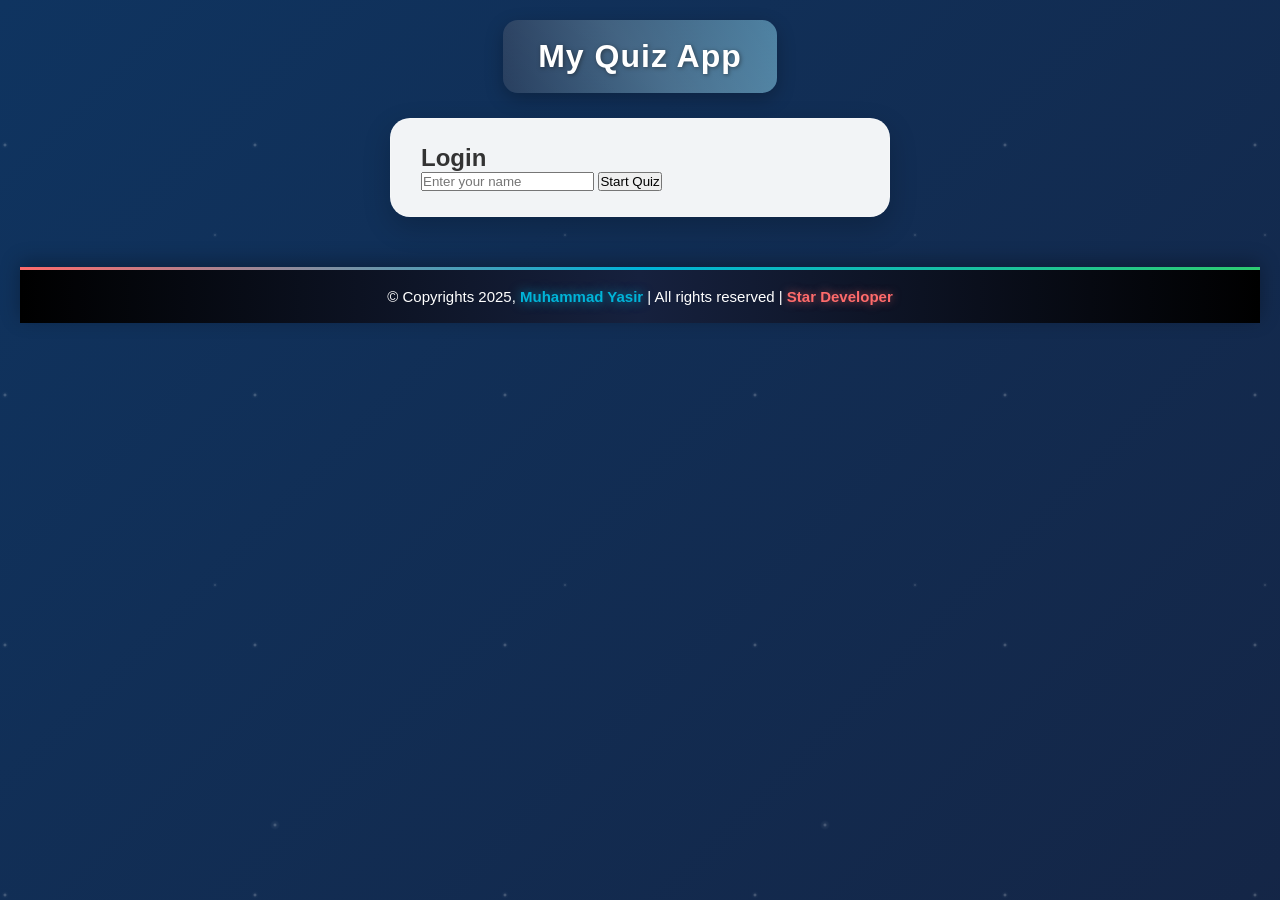
<file: index.html>
<!DOCTYPE html>
<html lang="en">
<head>
  <meta charset="UTF-8">
  <meta name="viewport" content="width=device-width, initial-scale=1.0">
  <title>Login - MyQuizApp</title>
  <link rel="stylesheet" href="css/style.css">
</head>
<body>
  <header class="brand-header">My Quiz App</header>

  <main class="quiz-container">
    <h2>Login</h2>
    <form onsubmit="return loginUser()">
      <input type="text" id="username" placeholder="Enter your name" required>
      <button type="submit">Start Quiz</button>
    </form>
  </main>

  <footer class="page-footer">
  <div class="footer-content">
    <span>© Copyrights 2025, </span>
    <b>Muhammad Yasir</b>
    <span> | All rights reserved | </span>
    <span class="brand">Star Developer</span>
  </div>
</footer>

  <script src="js/auth.js"></script>
</body>
</html>
</file>
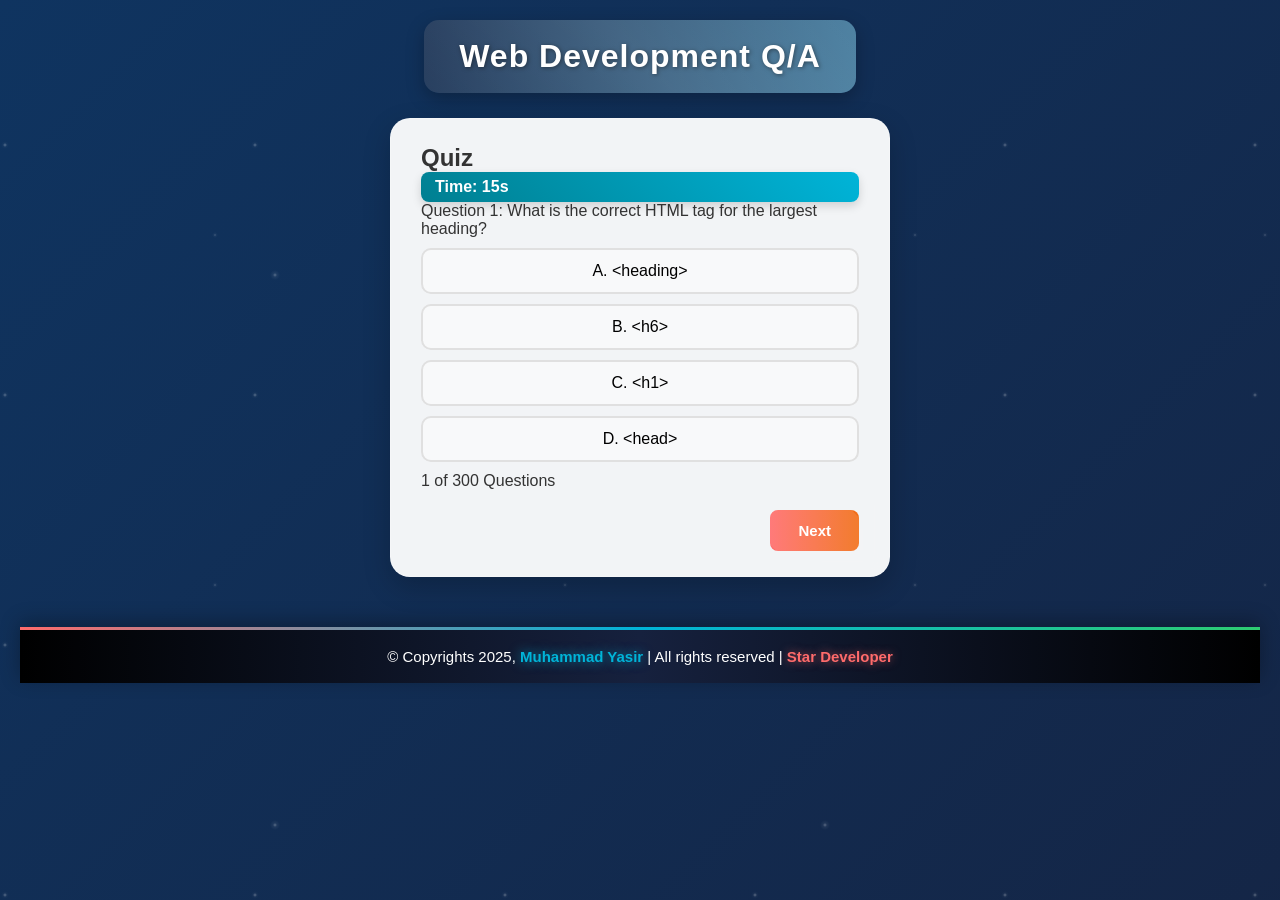
<file: quiz.html>
<!DOCTYPE html>
<html lang="en">
<head>
  <meta charset="UTF-8">
  <meta name="viewport" content="width=device-width, initial-scale=1.0">
  <title>Quiz - MyQuizApp</title>
  <link rel="stylesheet" href="css/style.css">
</head>
<body>

  <header class="brand-header">
     Web Development Q/A
  </header>

  <main class="quiz-container">
    <section class="quiz-header">
      <div class="quiz-title">
        <h2>Quiz</h2>
      </div>
      <div class="timer">
        Time: <span id="timer">15</span>s
      </div>
    </section>

    <section class="question-container">
      <p id="question-text">Loading question...</p>
      <div id="options"></div>
      <p id="answer-message"></p>
    </section>

    <section class="quiz-footer">
      <div class="progress">
        <span id="current-question">1</span> of 
        <span id="total-questions">300</span> Questions
      </div>
      <button id="next-btn" disabled>Next</button>
    </section>
  </main>

  <footer class="page-footer">
  <div class="footer-content">
    <span>© Copyrights 2025, </span>
    <b>Muhammad Yasir</b>
    <span> | All rights reserved | </span>
    <span class="brand">Star Developer</span>
  </div>
</footer>

  <!-- Load Questions First -->
  <script src="questions/mcqs.js"></script>
  <!-- Quiz Logic -->
  <script src="js/quiz.js"></script>
</body>
</html>
</file>
<file: css/style.css>
* {
  margin: 0;
  padding: 0;
  box-sizing: border-box;
}

/*  Modern Animated Background */
body {
  font-family: 'Segoe UI', Tahoma, Geneva, Verdana, sans-serif;
  min-height: 100vh;
  display: flex;
  flex-direction: column;
  align-items: center;
  padding: 20px;
  color: #333;
  position: relative;
  overflow-x: hidden;
}

/* Animated Gradient Background */
body::before {
  content: '';
  position: fixed;
  top: 0;
  left: 0;
  width: 100%;
  height: 100%;
  background: linear-gradient(-45deg, #000000, #1a1a2e, #16213e, #0f3460);
  background-size: 400% 400%;
  animation: gradientShift 15s ease infinite;
  z-index: -2;
}

/* Floating Particles Effect */
body::after {
  content: '';
  position: fixed;
  top: 0;
  left: 0;
  width: 100%;
  height: 100%;
  background-image: 
    radial-gradient(white, rgba(255,255,255,.2) 2px, transparent 5px),
    radial-gradient(white, rgba(255,255,255,.15) 1px, transparent 3px),
    radial-gradient(white, rgba(255,255,255,.1) 2px, transparent 4px);
  background-size: 550px 550px, 350px 350px, 250px 250px;
  background-position: 0 0, 40px 60px, 130px 270px;
  animation: floatParticles 20s linear infinite;
  z-index: -1;
  opacity: 0.3;
}

/*  Brand Header - Enhanced */
.brand-header {
  font-size: 32px;
  font-weight: bold;
  color: #ffffff;
  background: linear-gradient(90deg, #1d3557, #457b9d);
  padding: 18px 35px;
  border-radius: 15px;
  box-shadow: 0 6px 18px rgba(0, 0, 0, 0.25);
  margin-bottom: 25px;
  text-shadow: 1px 1px 4px rgba(0,0,0,0.5);
  letter-spacing: 1px;
  animation: slideDown 1s ease, glow 2s ease-in-out infinite alternate;
  position: relative;
  overflow: hidden;
}

.brand-header::before {
  content: '';
  position: absolute;
  top: -50%;
  left: -50%;
  width: 200%;
  height: 200%;
  background: linear-gradient(45deg, transparent, rgba(255,255,255,0.1), transparent);
  animation: shine 3s infinite;
}

/* Quiz Container - Glass Morphism Effect */
.quiz-container {
  background: rgba(255, 255, 255, 0.95);
  backdrop-filter: blur(10px);
  border-radius: 20px;
  box-shadow: 0 10px 28px rgba(0, 0, 0, 0.2);
  width: 100%;
  max-width: 500px;
  padding: 25px 30px;
  position: relative;
  animation: fadeUp 1s ease;
  border: 1px solid rgba(255, 255, 255, 0.2);
}

/*  Timer - Enhanced */
.timer {
  background: linear-gradient(45deg, #007f91, #00b4d8);
  padding: 6px 14px;
  border-radius: 8px;
  font-weight: bold;
  color: #fff;
  box-shadow: 0 4px 10px rgba(0,0,0,0.15);
  transition: all 0.3s ease;
  animation: pulse 2s infinite;
}

.timer:hover {
  transform: scale(1.1);
  animation: none;
}

/*  Option Buttons - Enhanced */
.option-btn {
  display: block;
  width: 100%;
  padding: 12px 15px;
  margin: 10px 0;
  cursor: pointer;
  border: 2px solid #e0e0e0;
  border-radius: 10px;
  background: #f8f9fa;
  font-size: 16px;
  transition: all 0.3s ease;
  animation: fadeIn 0.6s ease;
  position: relative;
  overflow: hidden;
}

.option-btn::before {
  content: '';
  position: absolute;
  top: 0;
  left: -100%;
  width: 100%;
  height: 100%;
  background: linear-gradient(90deg, transparent, rgba(255,255,255,0.4), transparent);
  transition: left 0.5s;
}

.option-btn:hover::before {
  left: 100%;
}

.option-btn:hover {
  background: #e8f0fe;
  border-color: #90caf9;
  transform: scale(1.03);
  box-shadow: 0 4px 12px rgba(0,0,0,0.1);
}

/*  Next Button - Enhanced */
#next-btn {
  background: linear-gradient(90deg, #ff6b6b, #f16d15);
  color: #fff;
  border: none;
  padding: 12px 28px;
  border-radius: 8px;
  cursor: pointer;
  font-weight: bold;
  font-size: 15px;
  float: right;
  margin-top: 20px;
  transition: all 0.3s ease;
  position: relative;
  overflow: hidden;
}

#next-btn::after {
  content: '';
  position: absolute;
  top: -50%;
  left: -50%;
  width: 200%;
  height: 200%;
  background: rgba(255,255,255,0.1);
  transform: rotate(45deg);
  transition: all 0.6s;
}

#next-btn:hover::after {
  left: 100%;
}

#next-btn:hover {
  background: linear-gradient(90deg, #f16d15, #ff6b6b);
  transform: translateY(-2px);
  box-shadow: 0 6px 15px rgba(0,0,0,0.2);
}

/*  Enhanced Animations */
@keyframes gradientShift {
  0% { background-position: 0% 50%; }
  50% { background-position: 100% 50%; }
  100% { background-position: 0% 50%; }
}

@keyframes floatParticles {
  0% { background-position: 0 0, 40px 60px, 130px 270px; }
  100% { background-position: 550px 550px, 390px 410px, 380px 520px; }
}

@keyframes glow {
  0% { box-shadow: 0 6px 18px rgba(0, 0, 0, 0.25); }
  100% { box-shadow: 0 6px 25px rgba(66, 133, 244, 0.4); }
}

@keyframes shine {
  0% { transform: translateX(-100%) translateY(-100%) rotate(45deg); }
  100% { transform: translateX(100%) translateY(100%) rotate(45deg); }
}

@keyframes pulse {
  0% { transform: scale(1); }
  50% { transform: scale(1.05); }
  100% { transform: scale(1); }
}

@keyframes fadeIn {
  from { opacity: 0; transform: translateY(10px); }
  to { opacity: 1; transform: translateY(0); }
}

@keyframes fadeUp {
  from { opacity: 0; transform: translateY(30px); }
  to { opacity: 1; transform: translateY(0); }
}

@keyframes slideDown {
  from { opacity: 0; transform: translateY(-40px); }
  to { opacity: 1; transform: translateY(0); }
}

/*  Enhanced Correct/Wrong Animations */
.correct-ans {
  background: linear-gradient(45deg, #2ecc71, #27ae60) !important;
  color: #fff;
  animation: correctPulse 0.6s ease, confetti 0.5s ease 0.3s;
  position: relative;
}

.wrong-ans {
  background: linear-gradient(45deg, #e74c3c, #c0392b) !important;
  color: #fff;
  animation: shake 0.4s ease;
}

@keyframes correctPulse {
  0% { transform: scale(1); }
  50% { transform: scale(1.08); }
  100% { transform: scale(1); }
}

@keyframes confetti {
  0% { box-shadow: 0 0 0 0 rgba(46, 204, 113, 0.7); }
  70% { box-shadow: 0 0 0 10px rgba(46, 204, 113, 0); }
  100% { box-shadow: 0 0 0 0 rgba(46, 204, 113, 0); }
}

@keyframes shake {
  0% { transform: translateX(0); }
  25% { transform: translateX(-5px); }
  50% { transform: translateX(5px); }
  75% { transform: translateX(-5px); }
  100% { transform: translateX(0); }
}

/* Responsive Design */
@media (max-width: 480px) {
  .quiz-container {
    padding: 20px;
    width: 95%;
  }

  .brand-header {
    font-size: 24px;
    padding: 12px 20px;
  }

  #next-btn {
    width: 100%;
    float: none;
  }
}
/*  Modern Footer */
footer.page-footer {
  background: linear-gradient(90deg, #000000, #16213e, #000000);
  color: #ffffff;
  text-align: center;
  padding: 18px 15px;
  margin-top: 50px;
  font-size: 15px;
  width: 100%;
  border-top: 3px solid transparent;
  border-image: linear-gradient(90deg, #ff6b6b, #00b4d8, #2ecc71);
  border-image-slice: 1;
  animation: fadeIn 1.2s ease;
  position: relative;
  box-shadow: 0 -5px 20px rgba(0, 0, 0, 0.3);
}

footer.page-footer b {
  color: #00b4d8;
  font-weight: 600;
  text-shadow: 0 0 12px rgba(0, 180, 216, 0.7);
}

footer.page-footer .brand {
  color: #ff6b6b;
  font-weight: bold;
  text-shadow: 0 0 10px rgba(255, 107, 107, 0.6);
}
</file>
